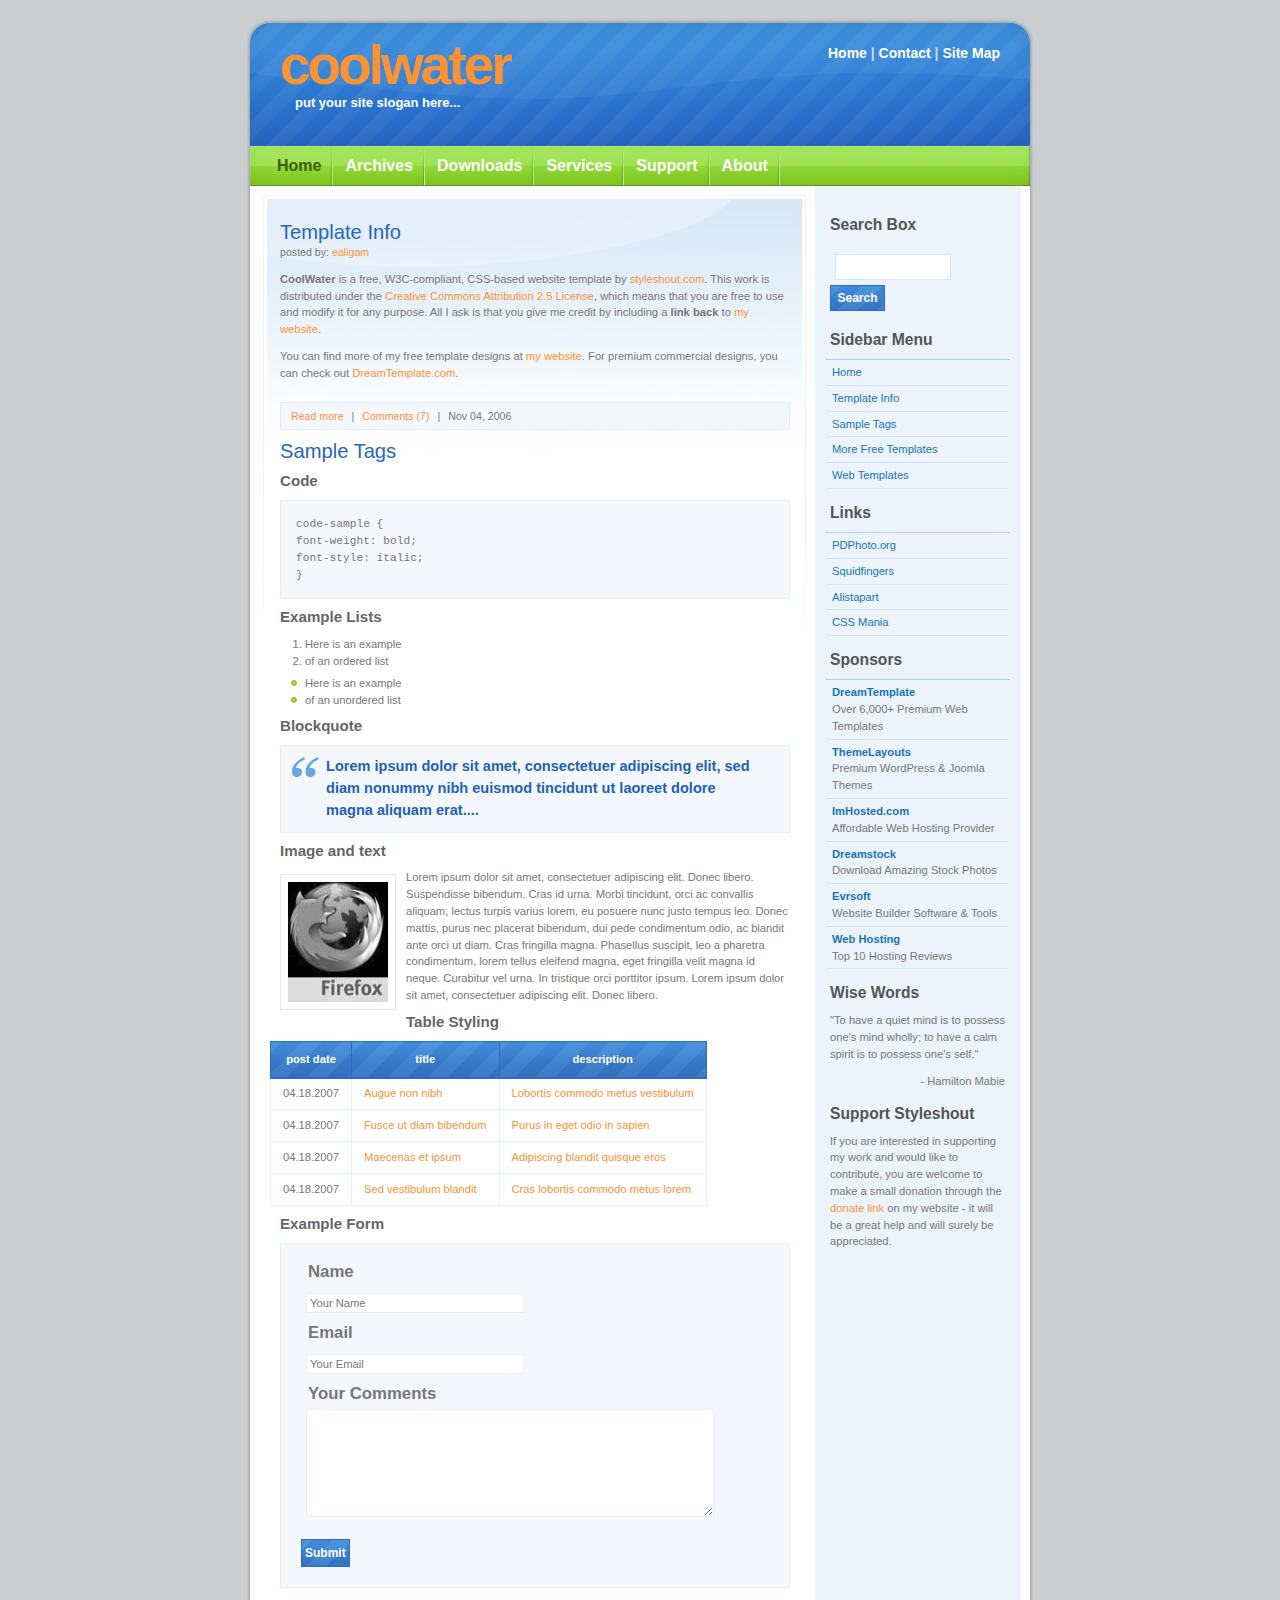
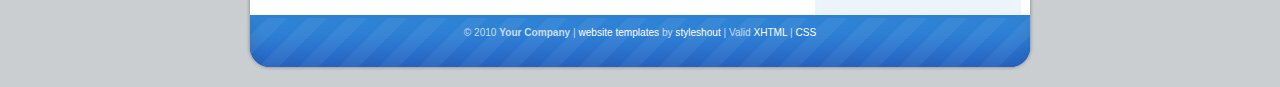
<file: layout/index.html>
<!DOCTYPE html PUBLIC "-//W3C//DTD XHTML 1.0 Strict//EN" "http://www.w3.org/TR/xhtml1/DTD/xhtml1-strict.dtd">

<html xmlns="http://www.w3.org/1999/xhtml" xml:lang="en" lang="en">
<head>

<meta name="Description" content="Information architecture, Web Design, Web Standards." />
<meta name="Keywords" content="your, keywords" />
<meta http-equiv="Content-Type" content="text/html; charset=iso-8859-1" />
<meta name="Distribution" content="Global" />
<meta name="Author" content="Erwin Aligam - ealigam@gmail.com" />
<meta name="Robots" content="index,follow" />

<link rel="stylesheet" href="images/CoolWater.css" type="text/css" />

<title>CoolWater</title>
	
</head>

<body>
<!-- wrap starts here -->
<div id="wrap">
		
	<!--header -->
	<div id="header">			
				
		<h1 id="logo-text"><a href="index.html">coolwater</a></h1>		
		<p id="slogan">put your site slogan here...</p>		
			
		<div id="header-links">
			<p>
			<a href="index.html">Home</a> | 
			<a href="index.html">Contact</a> | 
			<a href="index.html">Site Map</a>			
			</p>		
		</div>		
						
	</div>
		
	<!-- navigation -->	
	<div  id="menu">
		<ul>
			<li id="current"><a href="index.html">Home</a></li>
			<li><a href="index.html">Archives</a></li>
			<li><a href="index.html">Downloads</a></li>
			<li><a href="index.html">Services</a></li>
			<li><a href="index.html">Support</a></li>
			<li><a href="index.html">About</a></li>		
		</ul>
	</div>					
			
	<!-- content-wrap starts here -->
	<div id="content-wrap">
		
		<div id="main">				
				
			<a name="TemplateInfo"></a>
			<h2><a href="index.html">Template Info</a></h2>
					
			<p class="post-by">posted by: <a href="index.html">ealigam</a></p>
				
            <p><strong>CoolWater</strong> is a free, W3C-compliant, CSS-based website template
            by <a href="http://www.styleshout.com/">styleshout.com</a>. This work is
            distributed under the <a rel="license" href="http://creativecommons.org/licenses/by/2.5/">
            Creative Commons Attribution 2.5  License</a>, which means that you are free to
            use and modify it for any purpose. All I ask is that you give me credit by including a <strong>link back</strong> to
            <a href="http://www.styleshout.com/">my website</a>.
            </p>

            <p>
            You can find more of my free template designs at <a href="http://www.styleshout.com/">my website</a>.
            For premium commercial designs, you can check out
            <a href="http://www.dreamtemplate.com" title="Website Templates">DreamTemplate.com</a>.
            </p>
				
			<p class="post-footer align-left">					
			<a href="index.html" class="readmore">Read more</a> |
			<a href="index.html" class="comments">Comments (7)</a> |
			<span class="date">Nov 04, 2006</span>	
			</p>
				
			<a name="SampleTags"></a>
			<h2><a href="index.html">Sample Tags</a></h2>
				
			<h3>Code</h3>				
			<p><code>
			code-sample { <br />
			font-weight: bold;<br />
			font-style: italic;<br />				
			}		
			</code></p>	
				
			<h3>Example Lists</h3>
		
			<ol>
				<li>Here is an example</li>
				<li>of an ordered list</li>								
			</ol>	
			<ul>
				<li>Here is an example</li>
				<li>of an unordered list</li>								
			</ul>				
				
			<h3>Blockquote</h3>			
			<blockquote><p>Lorem ipsum dolor sit amet, consectetuer adipiscing elit, sed diam nonummy 
			nibh euismod tincidunt ut laoreet dolore magna aliquam erat....</p></blockquote>
				
			<h3>Image and text</h3>
			<p><a href="http://getfirefox.com/"><img src="images/firefox-gray.jpg" width="100" height="120" alt="firefox" class="float-left" /></a>
			Lorem ipsum dolor sit amet, consectetuer adipiscing elit. Donec libero. Suspendisse bibendum. 
			Cras id urna. Morbi tincidunt, orci ac convallis aliquam, lectus turpis varius lorem, eu 
			posuere nunc justo tempus leo. Donec mattis, purus nec placerat bibendum, dui pede condimentum 
			odio, ac blandit ante orci ut diam. Cras fringilla magna. Phasellus suscipit, leo a pharetra 
			condimentum, lorem tellus eleifend magna, eget fringilla velit magna id neque. Curabitur vel urna. 
			In tristique orci porttitor ipsum. Lorem ipsum dolor sit amet, consectetuer adipiscing elit. Donec libero. 				
			</p>
				
			<h3>Table Styling</h3>
					
			<table>
				<tr>
					<th><strong>post</strong> date</th>
					<th>title</th>
					<th>description</th>
				</tr>
				<tr>
					<td>04.18.2007</td>
					<td><a href="index.html">Augue non nibh</a></td>
					<td><a href="index.html">Lobortis commodo metus vestibulum</a></td>
				</tr>
				<tr>
					<td>04.18.2007</td>
					<td><a href="index.html">Fusce ut diam bibendum</a></td>
					<td><a href="index.html">Purus in eget odio in sapien</a></td>
				</tr>
				<tr>
					<td>04.18.2007</td>
					<td><a href="index.html">Maecenas et ipsum</a></td>
					<td><a href="index.html">Adipiscing blandit quisque eros</a></td>
				</tr>
				<tr>
					<td>04.18.2007</td>
					<td><a href="index.html">Sed vestibulum blandit</a></td>
					<td><a href="index.html">Cras lobortis commodo metus lorem</a></td>
				</tr>
			</table>
								
			<h3>Example Form</h3>
			<form method="get" action="#">			
			<p>		
				<label>Name</label>
				<input name="dname" value="Your Name" type="text" size="30" />
				<label>Email</label>
				<input name="demail" value="Your Email" type="text" size="30" />
				<label>Your Comments</label>
				<textarea rows="5" cols="5"></textarea>
				<br />	
				<input class="button" type="submit" />		
			</p>		
			</form>	
				
			<br />	

		</div>
		
			
		<div id="sidebar">
			
			<h2>Search Box</h2>	
			<form action="#" class="searchform">
				<p>
				<input name="search_query" class="textbox" type="text" />
				<input name="search" class="button" value="Search" type="submit" />
				</p>			
			</form>	
					
			<h2>Sidebar Menu</h2>
			<ul class="sidemenu">				
				<li><a href="index.html">Home</a></li>
				<li><a href="#TemplateInfo">Template Info</a></li>
				<li><a href="#SampleTags">Sample Tags</a></li>
				<li><a href="http://www.styleshout.com/">More Free Templates</a></li>	
				<li><a href="http://www.dreamtemplate.com" title="Web Templates">Web Templates</a></li>
			</ul>	
				
			<h2>Links</h2>
			<ul class="sidemenu">
				<li><a href="http://www.pdphoto.org/">PDPhoto.org</a></li>
				<li><a href="http://www.squidfingers.com/patterns/">Squidfingers</a></li>
				<li><a href="http://www.alistapart.com">Alistapart</a></li>					
				<li><a href="http://www.cssmania/">CSS Mania</a></li>
			</ul>
			
			<h2>Sponsors</h2>
			<ul class="sidemenu">
				<li><a href="http://www.dreamtemplate.com" title="Website Templates">
                    <strong>DreamTemplate</strong></a> <br /> Over 6,000+ Premium Web Templates</li>
				<li><a href="http://www.themelayouts.com" title="WordPress Themes">
                    <strong>ThemeLayouts</strong></a> <br /> Premium WordPress &amp; Joomla Themes</li>
				<li><a href="http://www.imhosted.com" title="Website Hosting">
                    <strong>ImHosted.com</strong></a> <br /> Affordable Web Hosting Provider</li>
				<li><a href="http://www.dreamstock.com" title="Stock Photos">
                    <strong>Dreamstock</strong></a> <br /> Download Amazing Stock Photos</li>
				<li><a href="http://www.evrsoft.com" title="Website Builder">
                    <strong>Evrsoft</strong></a> <br /> Website Builder Software &amp; Tools</li>
				<li><a href="http://www.webhostingwp.com" title="Web Hosting">
                    <strong>Web Hosting</strong></a> <br /> Top 10 Hosting Reviews</li>
			</ul>
				
			<h2>Wise Words</h2>
				
			<p>&quot;To have a quiet mind is to possess one's mind wholly; to have a calm spirit is to 
			possess one's self.&quot; </p>
					
			<p class="align-right">- Hamilton Mabie</p>
			
			<h2>Support Styleshout</h2>
			<p>If you are interested in supporting my work and would like to contribute, you are
			welcome to make a small donation through the 
			<a href="http://www.styleshout.com/">donate link</a> on my website - it will 
			be a great help and will surely be appreciated.</p>
				
					
		</div>
				
	<!-- content-wrap ends here -->	
	</div>
					
	<!--footer starts here-->
	<div id="footer">
			
		<p>
		&copy; 2010 <strong>Your Company</strong> |
		<a href="http://www.bluewebtemplates.com/" title="Website Templates">website templates</a> by <a href="http://www.styleshout.com/">styleshout</a> |
		Valid <a href="http://validator.w3.org/check?uri=referer">XHTML</a> | 
		<a href="http://jigsaw.w3.org/css-validator/check/referer">CSS</a>   		
   	</p>
				
	</div>	

<!-- wrap ends here -->
</div>

</body>
</html>
</file>
<file: layout/images/CoolWater.css>
/* ---------------------------------------------------

AUTHOR          :  	Erwin Aligam
WEBSITE         :   http://www.styleshout.com/
TEMPLATE NAME   :	CoolWater
TEMPLATE CODE   : 	S-0019
VERSION         :   1.1
DATE            :	January 18, 2010

---------------------------------------------------- */
/* ---------------------------------------------------
EDIT Version
AUTHOR          :  	Zia
TEMPLATE NAME   :	CoolWater
TEMPLATE CODE   : 	S-0019
VERSION         :   1.1
DATE            :	January 12, 2011
---------------------------------------------------- */

/* ---------------------------------------------------
   HTML ELEMENTS
---------------------------------------------------- */

/* top elements */
* { margin: 0; padding: 0; outline: 0; }

body {
	background: #caced1;
	font: 70%/1.5em Verdana, Tahoma, arial, sans-serif;
	color: #777;
	text-align: center;
	margin: 15px 0;
}


/* links */
a, a:visited {
	text-decoration: none;
	background: inherit;
	color: #FB9233; 
}
a:hover {
	text-decoration: underline;
	background: inherit;
	color: #93C600;
}

/* headers */
h1, h2, h3 { font-family: 'Trebuchet MS', Tahoma, Sans-serif;  }
h1 {
	font-size: 180%;	
	font-weight: normal;	
	color: #555;
}
h1.arab {	
	font-size: 36px;
	font-weight: normal;	
	color: #555;
	font-family: VNI-Arab;
}

h2 {
	font-size: 160%;
	color: #88ac0b;
	font-weight: normal;
}
h3 {
	font-size: 135%;	 
	color: #666666;
}

/* images */
img {
	background: #fff;
    border: 1px solid #E5E5E5;
	padding: 7px;
}
img.float-right { margin: 5px 0px 10px 10px;  }
img.float-left { margin: 5px 10px 10px 0px; }

h1, h2, h3, p {
	margin: 10px 15px;
	padding: 0;
}
ul, ol {
	margin: 5px 15px;
	padding: 0 25px;
}

code {
  margin: 5px 0;
  padding: 15px;
  text-align: left;
  display: block;
  overflow: auto;  
  font: 500 1em/1.5em 'Lucida Console', 'courier new', monospace ;
  /* white-space: pre; */
  border: 1px solid #E5F0FB;  
  background: #F4F8FD;
}
acronym {
  cursor: help;
  border-bottom: 1px dotted #777;
}
blockquote {
  margin: 10px 15px;
  padding: 0 0 0 25px;  
  font: bold 1.3em/1.5em "Trebuchet MS", Tahoma, arial, Sans-serif; 
  color: #2361BA;
  border: 1px solid #E5F0FB;   
  background: #F4F8FD url(quote.jpg) no-repeat 8px 6px;
}

/* start - table */
table {
	border-collapse: collapse;
	margin: 10px 10px;	
}
th strong {
	color: #fff;
}
th {
	background: #306bc1 url(button-bg.jpg) repeat-x 0 0; 
	height: 35px;
	color: #fff;
	text-align: center;
	border: 1px solid #306bc1;
	border-bottom-width: 2px;
}
tr {
	height: 32px;
	background: #fff;	
}
td {
	padding-left: 12px;
	padding-right: 12px;
	border: 1px solid #E5F0FB; 
}
/* end - table */

/* form elements */
form {
	margin:10px 15px; 
	padding: 10px 0;
	border: 1px solid #E5F0FB; 
	background: #F4F8FD;
}
fieldset {
	margin: 0 auto;	
	padding: 0;
	border: none;
	width: 30%;
}

legend {

}
label {
	display:block;
	font-weight:bold;
	margin: 7px ;
	font-size:150%;
}
input {
	margin: 5px;
	padding:3px;
	border: 1px solid #E5F0FB; 
	font: normal 1em Verdana, sans-serif;
	color:#777;	
}
input.big {
	padding:5px;
	border: 1px solid #E5F0FB; 
	font: normal 1.6em Verdana, sans-serif;
	color: #777;
}
input.tombol {
	width:60px;
	height:35px;
	font: normal 1.5em Verdana, sans-serif;
	font-weight:bold;
}
textarea {
	margin:5px;
	width:400px;
	padding:3px;
	font: normal 1em Verdana, sans-serif;
	border: 1px solid #E5F0FB; 
	height:100px;
	display:block;
	color:#777;
}
input.button { 
	font: bold 12px Arial, Sans-serif; 
	height: 28px;
	margin: 0;
	padding: 2px 3px; 
	color: #fff;
	background: #306bc1 url(button-bg.jpg) repeat-x 0 0; 
	border: 1px solid #306bc1;
}

/* search form */
.searchform {
	background-color: transparent;
	border: none;	
	margin: 0; 
	padding: 5px 0 5px 0;	
	width: 180px;	
}
.searchform p { margin: 0; padding: 0; }
.searchform input.textbox { 
	width: 110px;
	color: #777; 
	height: 20px;
	padding: 2px;	
	border: 1px solid #D2E8F7; 
	vertical-align: top;
}
.searchform input.button { 
	width: 55px;
	height: 26px;
	padding: 2px 5px;
	vertical-align: top;
}

/********************************************
   LAYOUT
********************************************/ 
#wrap {
	width: 790px;
	background: #CCC url(content.jpg) repeat-y center top;
	margin: 0 auto;
	text-align: left;
}
#content-wrap {
	clear: both;
	width: 760px;	
	margin: 5px auto;
	padding: 0; 	
}
#header {
	position: relative;
	height: 131px;
	background: #caced1 url(header.jpg) no-repeat center top;
	padding: 0;	
	color: #fff;	
}
#header h1#logo-text  {
	position: absolute;
	margin: 0; padding: 0;
	font: bolder 55px 'Trebuchet MS', Arial, Sans-serif;
	letter-spacing: -3px;
	color: #fff;
	text-transform: none;
	text-decoration: none;
	background: transparent;
	
	/* change the values of top and left to adjust the position of the logo*/
	top: 18px; left: 35px;	
}
#header p#slogan {
	position: absolute;
	margin: 0; padding: 0;
	font: bold 13px 'Trebuchet MS', Arial, Sans-serif;
	text-transform: none;
	color: #FFF;
	
	/* change the values of top and left to adjust the position of the slogan*/
	top: 80px; left: 50px;		
}

/* header links */
#header #header-links {
	position: absolute;
	color: #C6DDEE;
	font: bold 14px"Trebuchet MS", Arial, Tahoma, Sans-serif;
	top: 20px; right: 20px;	
}
#header #header-links a {	
	color: #fff;
	text-decoration: none;	
}
#header #header-links a:hover {
	color: #D4FF55;	
}

/* navigation */
#menu {
	clear: both;	
	margin: 0 auto; padding: 0;
	background: #81C524 url(menu.jpg) no-repeat;	
	font: bold 16px/40px "trebuchet MS", Arial, Tahoma, Sans-serif;
	height: 40px;
	width: 790px;	
}
#menu ul {
	float: left;
	list-style: none;
	margin:0; padding: 0 0 0 20px;
}
#menu ul li {
	display: inline;
}
#menu ul li a {
	display: block;
	float: left;
	padding: 0 12px;
	color: #fff;	
	text-decoration: none;
	background: url(sep.jpg) no-repeat 100% 100%;
}
#menu ul li a:hover {
	color: #3b5e0b;	
}
#menu ul li#current a {	
	color: #3b5e0b;
}

/* Main Column */
#main {
	float: left;
	width: 555px;
	margin: 0; padding: 20px 0 0 0; 
	display: inline;
	background: url(box.jpg) no-repeat; 	
}
#main h2 {
	font: normal 180% 'Trebuchet MS', Tahoma, Arial, Sans-serif;
	padding: 0; 	
	margin-bottom: 0;		
	color: #2666c3;
}
#main h2 a {
	color: #2666c3;
	text-decoration: none;	
}

#main p, #main h1, #main h2, #main h3, #main ol, #main ul,
#main blockquote, #main form {
	margin-left: 20px;
	margin-right: 25px;
}
#main ul li {
	list-style-image: url(bullet.gif); 
}

/* Sidebar */	
#sidebar {
	float: right;
	width: 195px;
	padding: 0; margin: 10px 0 0 0;	
	color: #777;	
}	
#sidebar h2 {
	margin: 15px 5px 10px 5px;
	font: bold 1.4em 'Trebuchet MS', Tahoma, Sans-serif;
	color: #555;	
}
#sidebar p {
	margin-left: 5px;
}

#sidebar ul.sidemenu {
	list-style: none;
	text-align: left;
	margin: 7px 10px 8px 0; padding: 0;
	text-decoration: none;	
	border-top: 1px solid #A9D4EF;	
}
#sidebar ul.sidemenu li {
	list-style: none;
	padding: 4px 0 4px 5px;
	margin: 0 2px;	
	color: #777;	
	border-bottom: 1px solid #D2E8F7; 
}
* html body #sidebar ul.sidemenu li {
	height: 1%;
}
#sidebar ul.sidemenu li a {
	text-decoration: none;	
	color: #1773BC;				
}
#sidebar ul.sidemenu li a:hover {	
	color: #333;
}
#sidebar ul.sidemenu ul { margin: 0 0 0 5px; padding: 0; }
#sidebar ul.sidemenu ul li { border: none; }

/* Footer */	
#footer {
	color: #C6DDEE;
	background: #caced1 url(footer.jpg) no-repeat center top;
	clear: both;
	width: 790px;
	height: 57px;
	text-align: center;	
	font-size: 90%;	
}
#footer p { 
	padding: 10px 0;
	margin: 0;
}
#footer a { 
	color: #fff;
	text-decoration: none; 
}

/* post footer */
.post-footer {
	background: #F4F8FD;
	padding: 5px; margin: 20px 25px 0 25px;
	border: 1px solid #E5F0FB; 
	font-size: 95%;	
}
.post-footer .date {	padding-left: 0px; margin: 0 5px; }
.post-footer .comments { padding-left: 0px; margin: 0 5px; }
.post-footer .readmore { padding-left: 0px; margin: 0 5px; }

.post-by { font-size: .95em;	margin-top: 0;	}

/* alignment classes */
.float-left  { float: left; }
.float-right { float: right; }
.align-left  { text-align: left; }
.align-right { text-align: right; }

/* clearing */
.fix {
	clear: both;
	height: 1px;
	margin: -1px 0 0;
	overflow: hidden;
}
.clear { display:inline-block; }
.clear:after {
	display:block;
	visibility:hidden;
	clear:both;
	height:0;
	content: " ";
}
</file>
